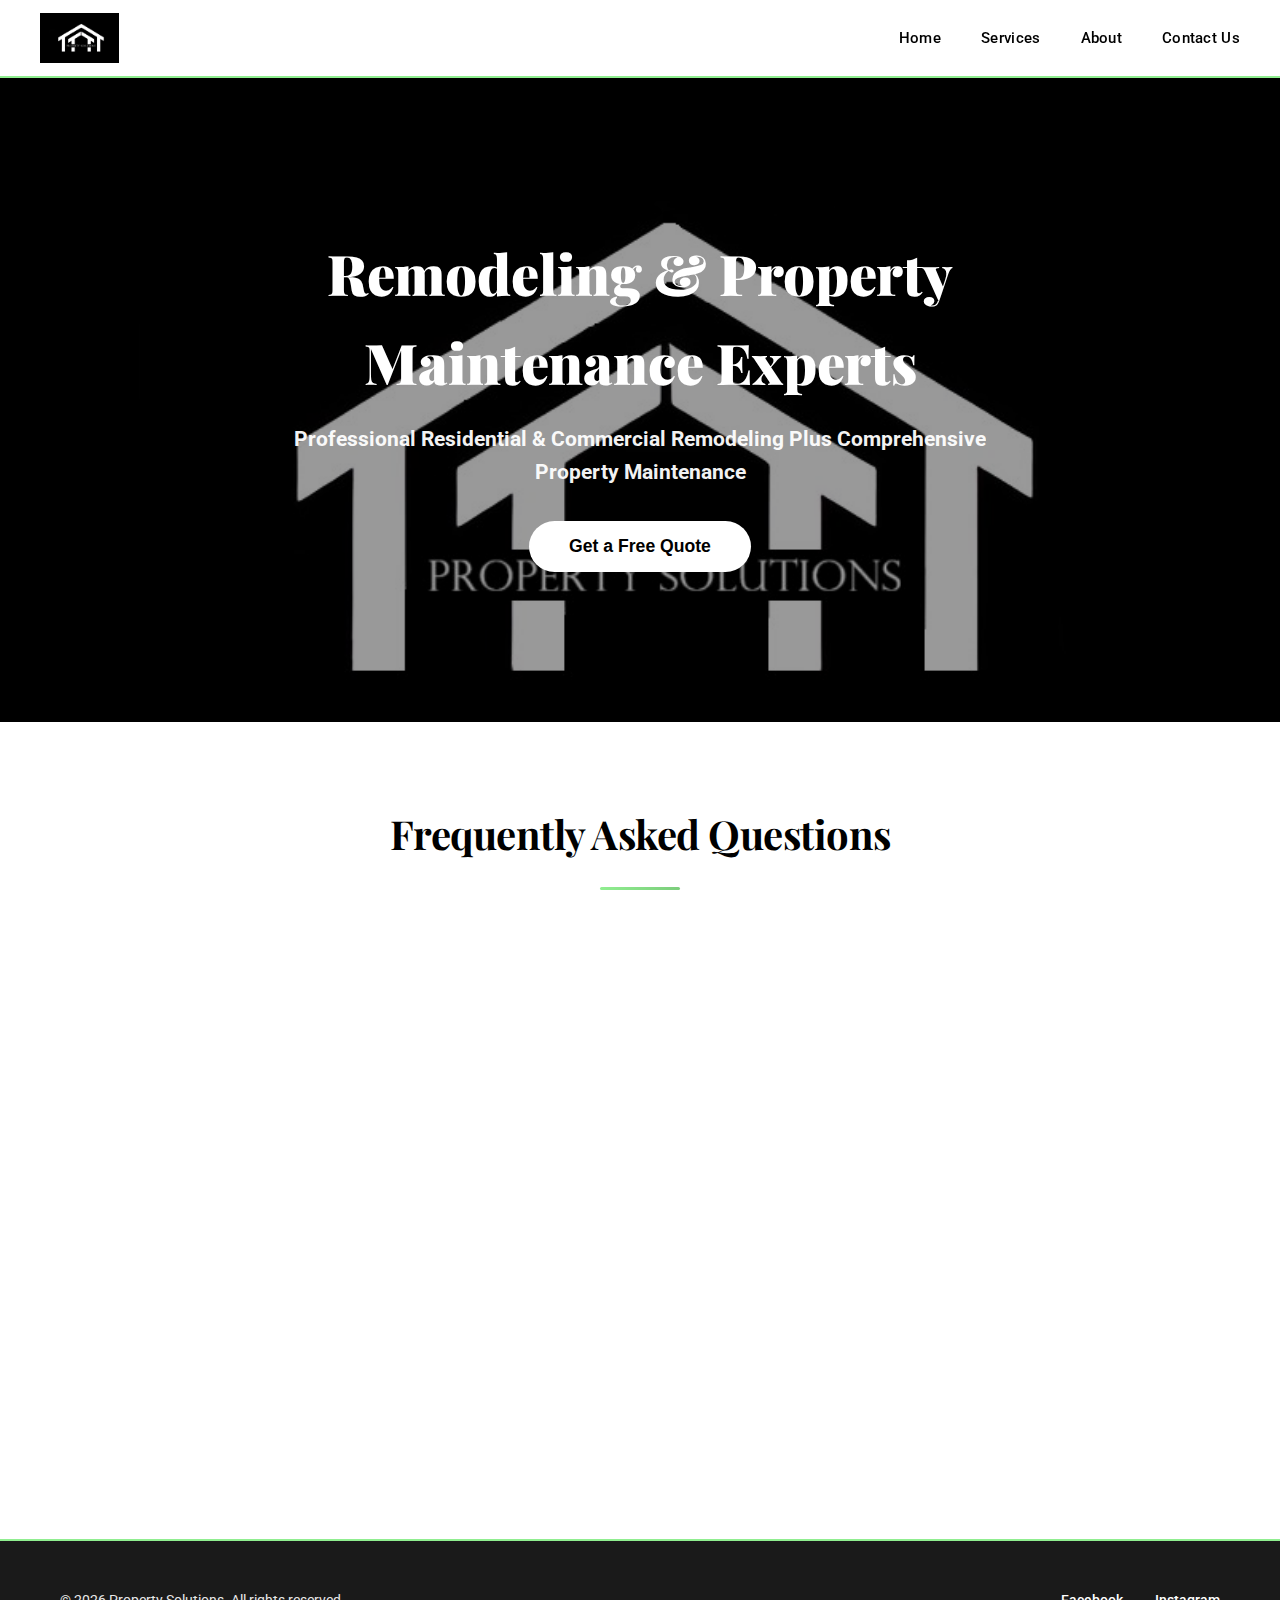
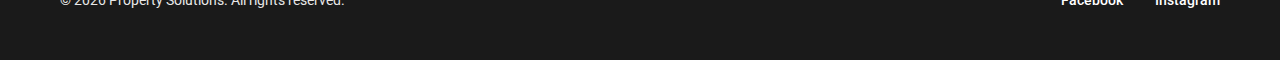
<file: index.html>
<!DOCTYPE html>
<html lang="en">
<head>
    <meta charset="UTF-8">
    <meta name="viewport" content="width=device-width, initial-scale=1.0">
    <meta name="description" content="Professional construction company offering residential and commercial building services.">
    <title>Property Solutions - Quality, Consistency, Expertise</title>
    <link rel="stylesheet" href="styles.css">
    <link rel="preconnect" href="https://fonts.googleapis.com">
    <link rel="preconnect" href="https://fonts.gstatic.com" crossorigin>
    <link href="https://fonts.googleapis.com/css2?family=Roboto:wght@300;400;700&family=Playfair+Display:wght@700&display=swap" rel="stylesheet">
</head>
<body>
    <!-- Navigation -->
    <nav class="navbar">
        <div class="container nav-container">
            <div class="logo">
                <img src="TT Roof line black name through middle.jpg" alt="Property Solutions Logo" class="logo-image">
            </div>
            <ul class="nav-links">
                <li><a href="index.html">Home</a></li>
                <li><a href="services.html">Services</a></li>
                <li><a href="about.html">About</a></li>
                <li><a href="contact.html">Contact Us</a></li>
            </ul>
            <div class="hamburger">
                <span></span>
                <span></span>
                <span></span>
            </div>
        </div>
    </nav>

    <!-- Hero Section -->
    <section id="home" class="hero">
        <div class="hero-content">
            <h2>Remodeling & Property Maintenance Experts</h2>
            <p>Professional Residential & Commercial Remodeling Plus Comprehensive Property Maintenance</p>
            <button class="cta-button">Get a Free Quote</button>
        </div>
        <div class="hero-overlay"></div>
    </section>

    <!-- FAQ Section -->
    <section class="faq-section">
        <div class="container">
            <h2 class="section-title">Frequently Asked Questions</h2>
            <div class="faq-grid">
                <div class="faq-item">
                    <h3>How do I get an estimate?</h3>
                    <p>Simply contact us by phone or use our contact page. We'll schedule a time to visit your property and provide a detailed estimate at no cost.</p>
                </div>
                <div class="faq-item">
                    <h3>What's your project timeline?</h3>
                    <p>Timeline varies based on project scope. We'll provide a detailed schedule during the consultation phase and keep you updated throughout.</p>
                </div>
                <div class="faq-item">
                    <h3>Do you offer financing options?</h3>
                    <p>Yes, we work with several lenders to help finance your project. Ask us about available options during your consultation.</p>
                </div>
                <div class="faq-item">
                    <h3>Are you licensed and insured?</h3>
                    <p>Absolutely. We maintain all required licenses and carry comprehensive insurance to protect both our team and your property.</p>
                </div>
            </div>
        </div>
    </section>

    <!-- Footer -->
    <footer class="footer">
        <div class="container">
            <p>&copy; 2026 Property Solutions. All rights reserved.</p>
            <div class="social-links">
                <a href="https://www.facebook.com/profile.php?id=61586681346437" aria-label="Facebook">Facebook</a>
                <a href="https://www.instagram.com/propertysolutionsutah/" aria-label="Instagram">Instagram</a>
            </div>
        </div>
    </footer>

    <script src="script.js"></script>
</body>
</html>
</file>
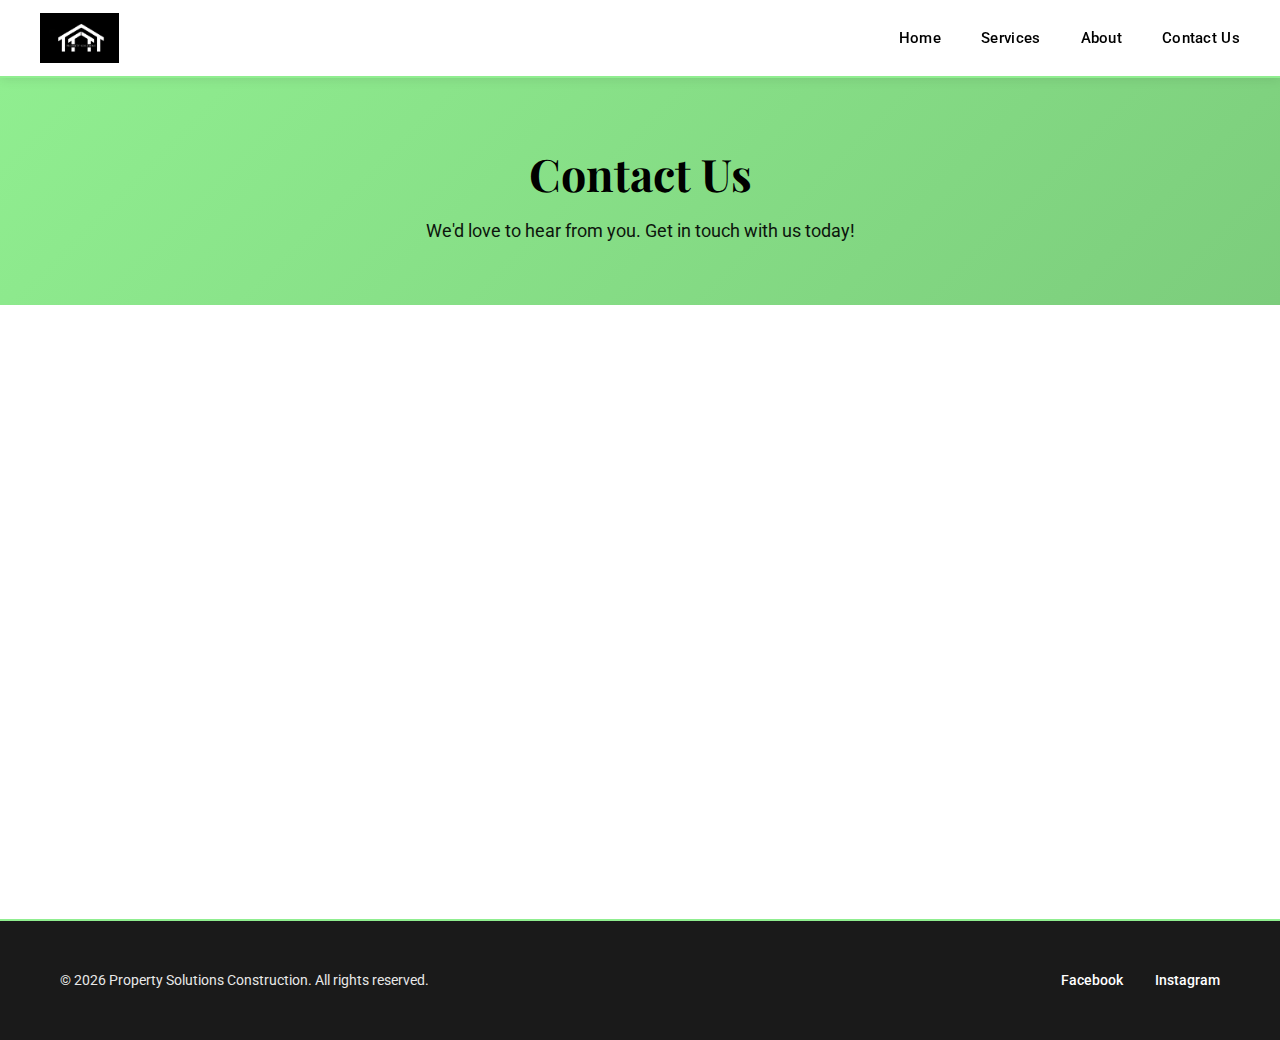
<file: contact.html>
<!DOCTYPE html>
<html lang="en">
<head>
    <meta charset="UTF-8">
    <meta name="viewport" content="width=device-width, initial-scale=1.0">
    <meta name="description" content="Contact BuildPro Construction - Get in touch for your construction project.">
    <title>Contact Us - Property Solutions Construction</title>
    <link rel="icon" type="image/jpeg" href="TT Roof line black name through middle.jpg">
    <link rel="stylesheet" href="styles.css">
    <link rel="preconnect" href="https://fonts.googleapis.com">
    <link rel="preconnect" href="https://fonts.gstatic.com" crossorigin>
    <link href="https://fonts.googleapis.com/css2?family=Roboto:wght@300;400;700&family=Playfair+Display:wght@700&display=swap" rel="stylesheet">
</head>
<body>
    <!-- Navigation -->
    <nav class="navbar">
        <div class="container nav-container">
            <div class="logo">
                <img src="TT Roof line black name through middle.jpg" alt="Property Solutions Logo" class="logo-image">
            </div>
            <ul class="nav-links">
                <li><a href="index.html">Home</a></li>
                <li><a href="services.html">Services</a></li>
                <li><a href="about.html">About</a></li>
                <li><a href="contact.html">Contact Us</a></li>
            </ul>
            <div class="hamburger">
                <span></span>
                <span></span>
                <span></span>
            </div>
        </div>
    </nav>

    <!-- Page Header -->
    <div class="page-header">
        <h1>Contact Us</h1>
        <p>We'd love to hear from you. Get in touch with us today!</p>
    </div>

    <!-- Contact Section -->
    <section class="contact">
        <div class="container">
            <div class="contact-container">
                <div class="contact-info">
                    <div class="info-item">
                        <h4>📞 Phone</h4>
                        <p><a href="tel:+15551234567">(801)419-3245</a></p>
                    </div>
                    <div class="info-item">
                        <h4>📧 Email</h4>
                        <p><a href="mailto:info@buildpro.com">info@propertysolutionsut.com</a></p>
                    </div>
                </div>
                <form class="contact-form" action="https://formspree.io/f/xgooyyrj" method="POST">
                    <input type="text" name="name" placeholder="Your Name" required>
                    <input type="email" name="email" placeholder="Your Email" required>
                    <input type="tel" name="phone" placeholder="Your Phone">
                    <input type="text" name="projectType" placeholder="Project Type">
                    <textarea name="message" placeholder="Tell us about your project..." rows="5" required></textarea>
                    <button type="submit" class="submit-button">Send Message</button>
                </form>
            </div>
        </div>
    </section>

    <!-- Footer -->
    <footer class="footer">
        <div class="container">
            <p>&copy; 2026 Property Solutions Construction. All rights reserved.</p>
            <div class="social-links">
                <a href="https://www.facebook.com/profile.php?id=61586681346437" aria-label="Facebook">Facebook</a>
                <a href="https://www.instagram.com/propertysolutionsutah/" aria-label="Instagram">Instagram</a>
            </div>
        </div>
    </footer>

    <script src="script.js"></script>
</body>
</html>
</file>
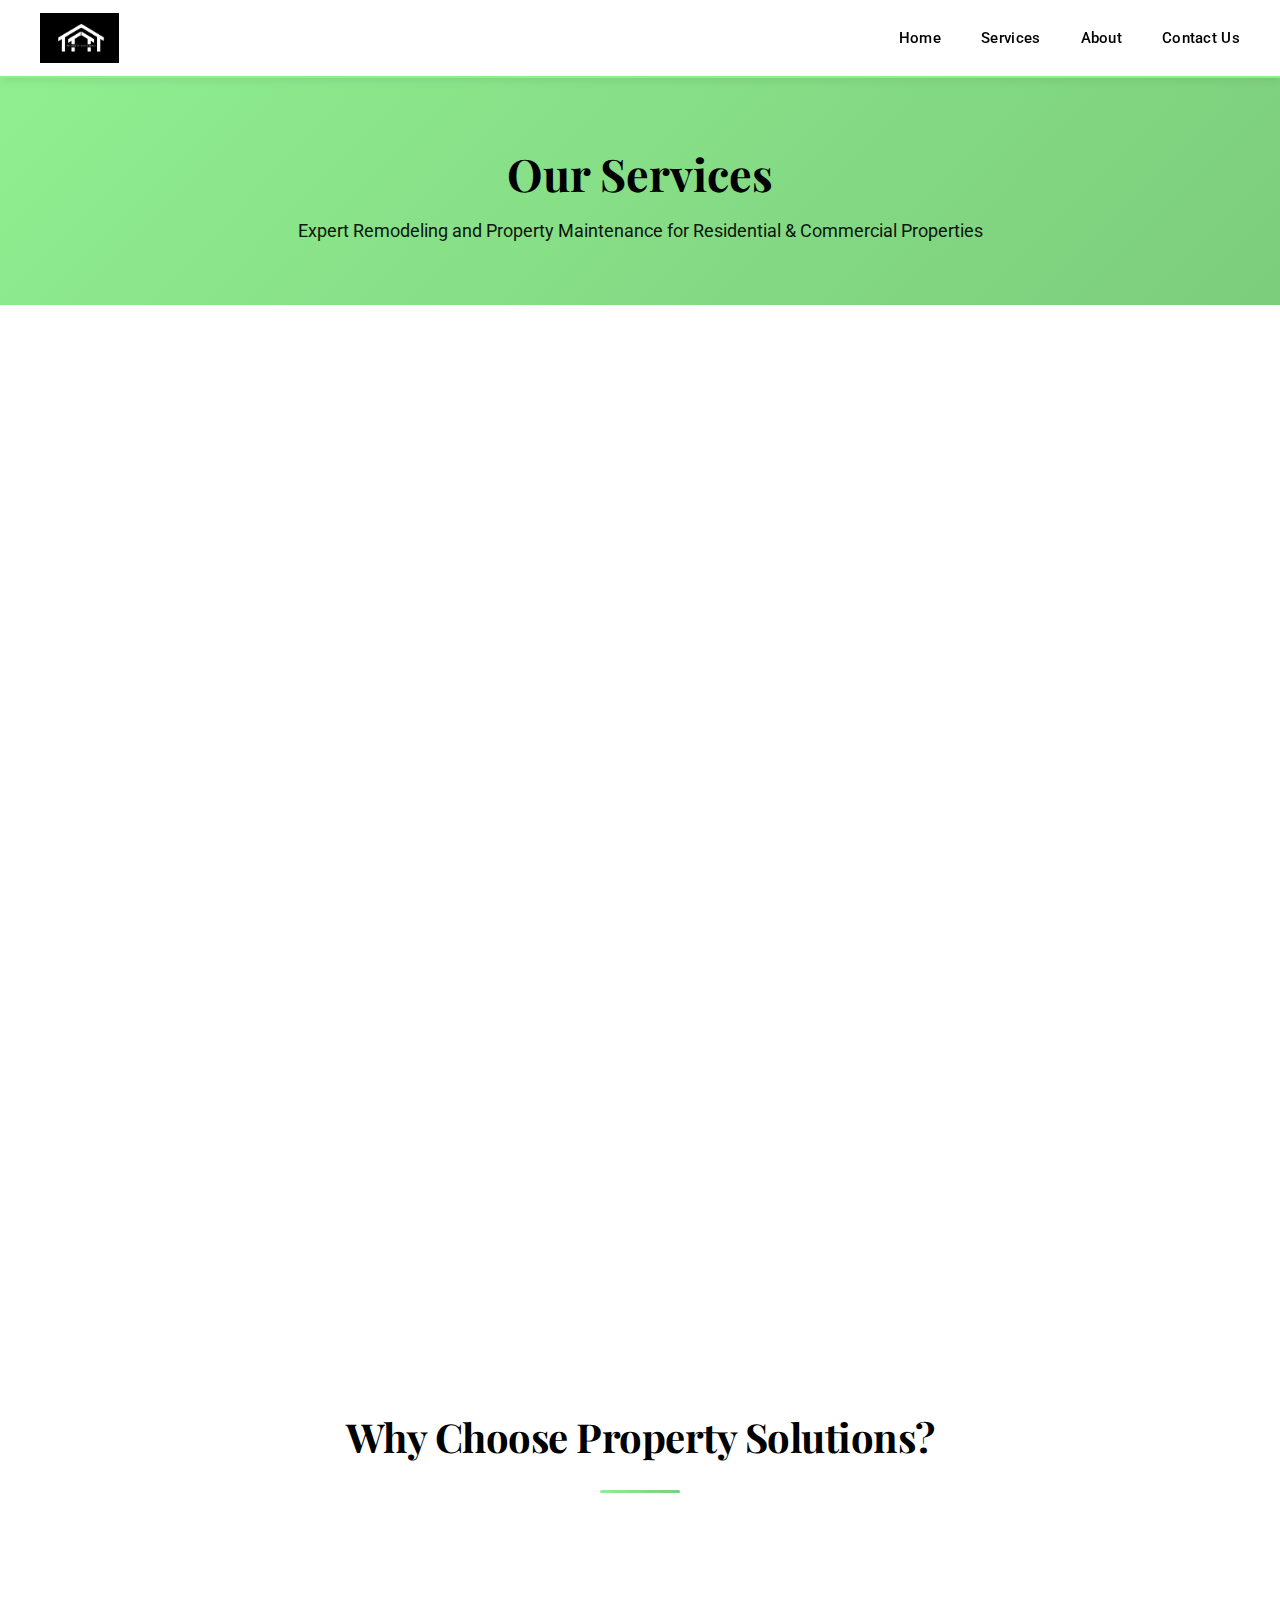
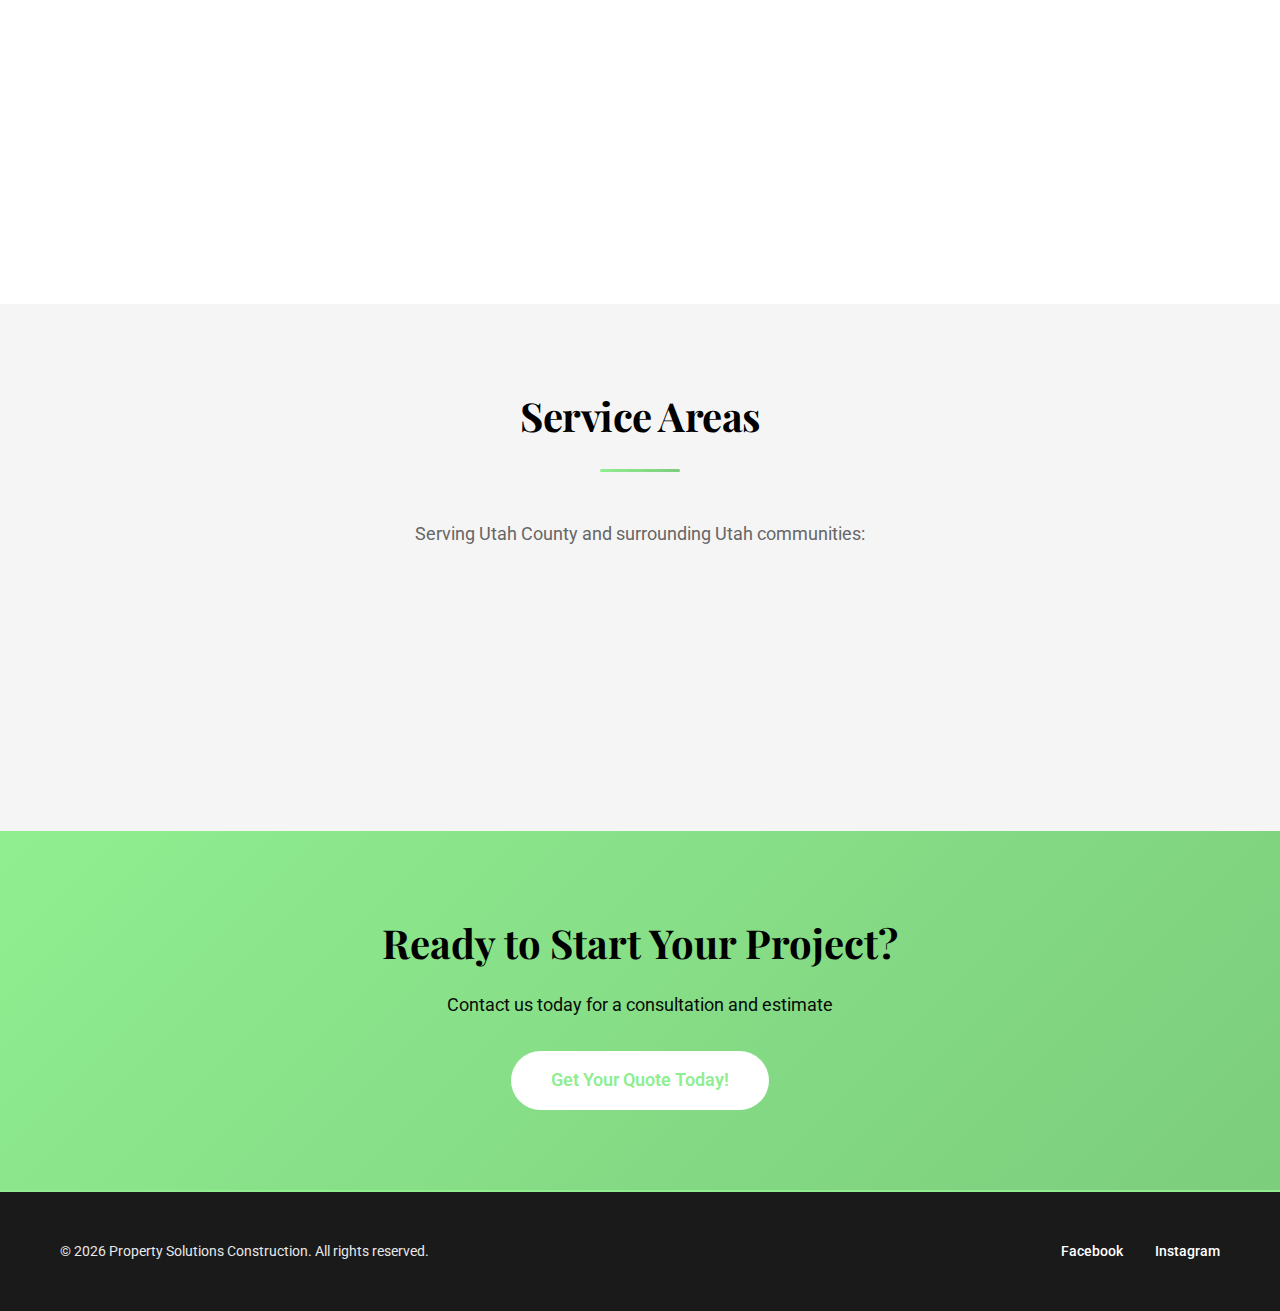
<file: services.html>
<!DOCTYPE html>
<html lang="en">
<head>
    <meta charset="UTF-8">
    <meta name="viewport" content="width=device-width, initial-scale=1.0">
    <meta name="description" content="BuildPro Construction Services - Residential, Commercial, Remodeling, and more.">
    <title>Services - Property Solutions Construction</title>
    <link rel="icon" type="image/jpeg" href="TT Roof line black name through middle.jpg">
    <link rel="stylesheet" href="styles.css">
    <link rel="preconnect" href="https://fonts.googleapis.com">
    <link rel="preconnect" href="https://fonts.gstatic.com" crossorigin>
    <link href="https://fonts.googleapis.com/css2?family=Roboto:wght@300;400;700&family=Playfair+Display:wght@700&display=swap" rel="stylesheet">
</head>
<body>
    <!-- Navigation -->
    <nav class="navbar">
        <div class="container nav-container">
            <div class="logo">
                <img src="TT Roof line black name through middle.jpg" alt="Property Solutions Logo" class="logo-image">
            </div>
            <ul class="nav-links">
                <li><a href="index.html">Home</a></li>
                <li><a href="services.html">Services</a></li>
                <li><a href="about.html">About</a></li>
                <li><a href="contact.html">Contact Us</a></li>
            </ul>
            <div class="hamburger">
                <span></span>
                <span></span>
                <span></span>
            </div>
        </div>
    </nav>

    <!-- Page Header -->
    <div class="page-header">
        <h1>Our Services</h1>
        <p>Expert Remodeling and Property Maintenance for Residential & Commercial Properties</p>
    </div>

    <!-- Services Section -->
    <section class="services">
        <div class="container">
            <div class="services-grid">
                <div class="service-card">
                    <div class="service-icon">�</div>
                    <h3>Residential Remodeling</h3>
                    <p>Transform your home with our expert residential remodeling services. From kitchen and bathroom updates to complete home renovations, we specialize in creating beautiful, functional living spaces that enhance your lifestyle and increase property value.</p>
                </div>
                <div class="service-card">
                    <div class="service-icon">🏢</div>
                    <h3>Commercial Remodeling</h3>
                    <p>Modernize your business space with professional commercial remodeling. We transform offices, retail spaces, and facilities to create inviting environments that reflect your brand and improve employee productivity.</p>
                </div>
                <div class="service-card">
                    <div class="service-icon">🔧</div>
                    <h3>Property Maintenance</h3>
                    <p>Keep your property in peak condition with our comprehensive maintenance services. We handle everything from routine repairs to preventive maintenance, ensuring your residential or commercial property remains safe, functional, and well-maintained.</p>
                </div>
                <div class="service-card">
                    <div class="service-icon">🚪</div>
                    <h3>Kitchen Remodels</h3>
                    <p>Create your dream kitchen with modern designs, quality cabinetry, and premium fixtures. We handle the entire remodeling process from planning through installation.</p>
                </div>
                <div class="service-card">
                    <div class="service-icon">🚿</div>
                    <h3>Bathroom Remodels</h3>
                    <p>Transform your bathroom into a spa-like retreat. We specialize in elegant bathroom renovations with top-quality materials and expert craftsmanship.</p>
                </div>
                <div class="service-card">
                    <div class="service-icon">📋</div>
                    <h3>Repair & Restoration</h3>
                    <p>Expert repairs and restoration services to fix damage, address wear and tear, and restore your property to like-new condition with quality workmanship.</p>
                </div>
            </div>
        </div>
    </section>

    <!-- Why Choose Us Section -->
    <section class="why-choose-us">
        <div class="container">
            <h2 class="section-title">Why Choose Property Solutions?</h2>
            <div class="benefits-grid">
                <div class="benefit-card">
                    <h3>🎯 Expert Remodeling</h3>
                    <p>Specialized expertise in residential and commercial remodeling with proven results that exceed expectations.</p>
                </div>
                <div class="benefit-card">
                    <h3>🔧 Reliable Maintenance</h3>
                    <p>Proactive property maintenance that prevents costly repairs and keeps your property in excellent condition year-round.</p>
                </div>
                <div class="benefit-card">
                    <h3>💰 Value for Investment</h3>
                    <p>We maximize the return on your remodeling investment with quality workmanship and smart design choices.</p>
                </div>
                <div class="benefit-card">
                    <h3>🤝 Trusted Partner</h3>
                    <p>Long-term relationships built on reliability, professionalism, and a commitment to your property's success.</p>
                </div>
            </div>
        </div>
    </section>

    <!-- Service Areas Section -->
    <section class="service-areas">
        <div class="container">
            <h2 class="section-title">Service Areas</h2>
            <p class="service-areas-intro">Serving Utah County and surrounding Utah communities:</p>
            <div class="areas-grid">
                <div class="area-item">Cache County</div>
                <div class="area-item">Davis County</div>
                <div class="area-item">Morgan County</div>
                <div class="area-item">Salt Lake County</div>
                <div class="area-item">Summit County</div>
                <div class="area-item">Tooele County</div>
                <div class="area-item">Utah County</div>
                <div class="area-item">Wasatch County</div>
            </div>
        </div>
    </section>

    <!-- CTA Section -->
    <section class="cta-section">
        <div class="container">
            <h2>Ready to Start Your Project?</h2>
            <p>Contact us today for a consultation and estimate</p>
            <a href="contact.html" class="cta-button">Get Your Quote Today!</a>
        </div>
    </section>

    <!-- Footer -->
    <footer class="footer">
        <div class="container">
            <p>&copy; 2026 Property Solutions Construction. All rights reserved.</p>
            <div class="social-links">
                <a href="https://www.facebook.com/profile.php?id=61586681346437" aria-label="Facebook">Facebook</a>
                <a href="https://www.instagram.com/propertysolutionsutah/" aria-label="Instagram">Instagram</a>
            </div>
        </div>
    </footer>

    <script src="script.js"></script>
</body>
</html>
</file>
<file: styles.css>
/* =====================
   Global Styles
   ===================== */
* {
    margin: 0;
    padding: 0;
    box-sizing: border-box;
}

:root {
    --primary-color: #90EE90;
    --primary-dark: #7CCD7C;
    --secondary-color: #90EE90;
    --text-dark: #000000;
    --text-light: #666666;
    --bg-light: #f5f5f5;
    --border-color: #cccccc;
    --white: #ffffff;
    --black: #000000;
    --grey: #808080;
    --shadow: 0 4px 6px rgba(0, 0, 0, 0.15);
    --shadow-lg: 0 10px 25px rgba(0, 0, 0, 0.2);
}

body {
    font-family: 'Roboto', sans-serif;
    color: var(--text-dark);
    line-height: 1.6;
    overflow-x: hidden;
    background: #fafafa;
}

.container {
    max-width: 1200px;
    margin: 0 auto;
    padding: 0 20px;
}

/* =====================
   Navigation
   ===================== */
.navbar {
    background: white;
    box-shadow: 0 2px 10px rgba(0, 0, 0, 0.08);
    position: sticky;
    top: 0;
    z-index: 1000;
    border-bottom: 2px solid #90EE90;
}

.nav-container {
    display: flex;
    justify-content: space-between;
    align-items: center;
    padding: 0.8rem 0;
}

.logo {
    display: flex;
    align-items: center;
    gap: 0.8rem;
    text-decoration: none;
    cursor: pointer;
}

.logo-image {
    height: 50px;
    width: auto;
    max-width: 150px;
    object-fit: contain;
}

.logo-icon {
    width: 40px;
    height: 40px;
    flex-shrink: 0;
}

.logo-text {
    font-family: 'Playfair Display', serif;
    font-size: 1.4rem;
    font-weight: 700;
    color: #000000;
    letter-spacing: 0.5px;
}

.nav-links {
    display: flex;
    list-style: none;
    gap: 2.5rem;
}

.nav-links a {
    color: #000000;
    text-decoration: none;
    font-weight: 500;
    font-size: 0.95rem;
    letter-spacing: 0.3px;
    transition: all 0.3s ease;
    position: relative;
}

.nav-links a::after {
    content: '';
    position: absolute;
    bottom: -5px;
    left: 0;
    width: 0;
    height: 2px;
    background: #90EE90;
    transition: width 0.3s ease;
}

.nav-links a:hover {
    color: #90EE90;
}

.nav-links a:hover::after {
    width: 100%;
}

.hamburger {
    display: none;
    flex-direction: column;
    cursor: pointer;
    gap: 0.5rem;
}

.hamburger span {
    width: 25px;
    height: 3px;
    background: var(--text-dark);
    border-radius: 3px;
    transition: all 0.3s ease;
}

/* =====================
   Hero Section
   ===================== */
.hero {
    background: black url('TT Roof line black name through middle.jpg') center/contain no-repeat;
    background-attachment: fixed;
    color: white;
    padding: 150px 20px;
    text-align: center;
    position: relative;
    overflow: hidden;
    min-height: 600px;
    display: flex;
    align-items: center;
    justify-content: center;
}

.hero-content {
    position: relative;
    z-index: 2;
    max-width: 700px;
}

.hero h2 {
    font-family: 'Playfair Display', serif;
    font-size: 3.5rem;
    margin-bottom: 1rem;
    animation: slideUp 0.8s ease;
    font-weight: 900;
}

.hero p {
    font-size: 1.3rem;
    margin-bottom: 2rem;
    opacity: 0.95;
    color: white;
    animation: slideUp 0.8s ease 0.2s backwards;
    font-weight: 700;
}

.cta-button {
    background: white;
    color: black;
    padding: 15px 40px;
    border: none;
    border-radius: 50px;
    font-size: 1.1rem;
    font-weight: 600;
    cursor: pointer;
    transition: all 0.3s ease;
    animation: slideUp 0.8s ease 0.4s backwards;
}

.cta-button:hover {
    transform: translateY(-3px);
    box-shadow: 0 10px 25px rgba(0, 0, 0, 0.2);
}

.hero-overlay {
    position: absolute;
    top: 0;
    left: 0;
    right: 0;
    bottom: 0;
    background: rgba(0, 0, 0, 0.4);
    opacity: 1;
}

/* =====================
   Section Titles
   ===================== */
.section-title {
    font-family: 'Playfair Display', serif;
    font-size: 2.5rem;
    text-align: center;
    margin-bottom: 3rem;
    color: var(--text-dark);
    position: relative;
    padding-bottom: 1.5rem;
    font-weight: 700;
    letter-spacing: -0.5px;
}

.section-title::after {
    content: '';
    position: absolute;
    bottom: 0;
    left: 50%;
    transform: translateX(-50%);
    width: 80px;
    height: 3px;
    background: linear-gradient(90deg, #90EE90, #7CCD7C);
    border-radius: 2px;
}

/* =====================
   Page Header
   ===================== */
.page-header {
    background: linear-gradient(135deg, #90EE90 0%, #7CCD7C 100%);
    color: black;
    padding: 60px 20px;
    text-align: center;
}

.page-header h1 {
    font-family: 'Playfair Display', serif;
    font-size: 2.8rem;
    margin-bottom: 0.5rem;
}

.page-header p {
    font-size: 1.1rem;
    opacity: 0.9;
}

/* =====================
   Services Section
   ===================== */
.services {
    padding: 80px 20px;
    background: white;
}

.services-grid {
    display: grid;
    grid-template-columns: repeat(auto-fit, minmax(300px, 1fr));
    gap: 2.5rem;
}

.service-card {
    background: white;
    padding: 2.5rem;
    border-radius: 12px;
    box-shadow: 0 2px 15px rgba(0, 0, 0, 0.06);
    transition: all 0.4s cubic-bezier(0.4, 0, 0.2, 1);
    text-align: center;
    border-top: 3px solid #90EE90;
}

.service-card:hover {
    transform: translateY(-8px);
    box-shadow: 0 12px 30px rgba(144, 238, 144, 0.15);
}

.service-icon {
    font-size: 3.5rem;
    margin-bottom: 1.5rem;
    display: block;
}

.service-card h3 {
    font-size: 1.3rem;
    margin-bottom: 1rem;
    color: var(--text-dark);
    font-weight: 600;
    letter-spacing: 0.3px;
}

.service-card p {
    color: var(--text-light);
    font-size: 0.95rem;
    line-height: 1.8;
}

/* =====================
   Portfolio Section
   ===================== */
.portfolio {
    padding: 80px 20px;
    background: white;
}

.portfolio-grid {
    display: grid;
    grid-template-columns: repeat(auto-fit, minmax(320px, 1fr));
    gap: 2rem;
}

.portfolio-item {
    border-radius: 8px;
    overflow: hidden;
    box-shadow: var(--shadow);
    transition: all 0.3s ease;
}

.portfolio-item:hover {
    transform: scale(1.03);
    box-shadow: var(--shadow-lg);
}

.portfolio-image {
    height: 250px;
    background-size: cover;
    background-position: center;
    transition: transform 0.3s ease;
}

.portfolio-item:hover .portfolio-image {
    transform: scale(1.1);
}

.portfolio-item h3 {
    padding: 1.5rem 1.5rem 0.5rem;
    font-size: 1.2rem;
    color: var(--text-dark);
}

.portfolio-item p {
    padding: 0 1.5rem 1.5rem;
    color: var(--text-light);
    font-size: 0.9rem;
}

/* =====================
   Why Choose Us Section
   ===================== */
.why-choose-us {
    padding: 80px 20px;
    background: white;
}

.benefits-grid {
    display: grid;
    grid-template-columns: repeat(auto-fit, minmax(250px, 1fr));
    gap: 2rem;
}

.benefit-card {
    background: var(--bg-light);
    padding: 2rem;
    border-radius: 8px;
    text-align: center;
    box-shadow: var(--shadow);
    transition: all 0.3s ease;
}

.benefit-card:hover {
    transform: translateY(-5px);
    box-shadow: var(--shadow-lg);
}

.benefit-card h3 {
    font-size: 1.3rem;
    margin-bottom: 1rem;
    color: var(--text-dark);
}

.benefit-card p {
    color: var(--text-light);
    line-height: 1.7;
}

/* =====================
   About Section
   ===================== */
.about {
    padding: 80px 20px;
    background: var(--bg-light);
}

.about-content {
    display: grid;
    grid-template-columns: 1fr 1fr;
    gap: 3rem;
    align-items: center;
}

.about-text h2 {
    font-family: 'Playfair Display', serif;
    font-size: 2.5rem;
    margin-bottom: 1.5rem;
    color: var(--text-dark);
}

.about-text p {
    color: var(--text-light);
    font-size: 1.05rem;
    margin-bottom: 1.5rem;
    line-height: 1.8;
}

.about-stats {
    display: grid;
    grid-template-columns: repeat(2, 1fr);
    gap: 2rem;
}

.stat {
    background: white;
    padding: 1.5rem;
    border-radius: 8px;
    text-align: center;
    box-shadow: var(--shadow);
}

.stat h4 {
    font-size: 2rem;
    color: var(--primary-color);
    margin-bottom: 0.5rem;
}

.stat p {
    color: var(--text-light);
    font-size: 0.9rem;
    margin: 0;
}

.about-image {
    height: 400px;
    border-radius: 8px;
    box-shadow: var(--shadow-lg);
    overflow: hidden;
}

.about-image img {
    width: 100%;
    height: 100%;
    object-fit: cover;
}

/* =====================
   Statistics Section
   ===================== */
.stats-section {
    padding: 80px 20px;
    background: white;
}

/* =====================
   Team Section
   ===================== */
.team-section {
    padding: 80px 20px;
    background: var(--bg-light);
}

.team-grid {
    display: grid;
    grid-template-columns: repeat(auto-fit, minmax(250px, 1fr));
    gap: 2rem;
}

.team-card {
    text-align: center;
    transition: all 0.3s ease;
}

.team-image {
    height: 250px;
    border-radius: 8px;
    margin-bottom: 1rem;
    box-shadow: var(--shadow);
    display: flex;
    align-items: center;
    justify-content: center;
    background: white;
}

.team-image img {
    height: 80%;
    width: auto;
    object-fit: contain;
}

.team-card h3 {
    font-size: 1.3rem;
    margin-bottom: 0.5rem;
    color: var(--text-dark);
}

.team-card p {
    color: var(--primary-color);
    font-weight: 600;
}

.team-card:hover .team-image {
    transform: scale(1.05);
    box-shadow: var(--shadow-lg);
}

/* =====================
   Values Section
   ===================== */
.values-section {
    padding: 80px 20px;
    background: white;
}

.values-grid {
    display: grid;
    grid-template-columns: repeat(auto-fit, minmax(250px, 1fr));
    gap: 2rem;
}

.value-card {
    background: var(--bg-light);
    padding: 2rem;
    border-radius: 8px;
    text-align: center;
    box-shadow: var(--shadow);
    transition: all 0.3s ease;
}

.value-card:hover {
    transform: translateY(-5px);
    box-shadow: var(--shadow-lg);
}

.value-card h3 {
    font-size: 1.3rem;
    margin-bottom: 1rem;
    color: var(--text-dark);
}

.value-card p {
    color: var(--text-light);
    line-height: 1.7;
}

/* =====================
   Contact Section
   ===================== */
.contact {
    padding: 80px 20px;
    background: white;
}

.contact-container {
    display: grid;
    grid-template-columns: 1fr 1fr;
    gap: 3rem;
    max-width: 1000px;
    margin: 0 auto;
}

.contact-info {
    display: flex;
    flex-direction: column;
    gap: 2rem;
}

.info-item h4 {
    font-size: 1.1rem;
    margin-bottom: 0.5rem;
    color: var(--text-dark);
}

.info-item p {
    color: var(--text-light);
    line-height: 1.8;
}

.info-item a {
    color: #90EE90;
    text-decoration: none;
    transition: color 0.3s ease;
}

.info-item a:hover {
    color: #7CCD7C;
}

.contact-form {
    display: flex;
    flex-direction: column;
    gap: 1.5rem;
}

.contact-form input,
.contact-form textarea {
    padding: 12px;
    border: 1px solid var(--border-color);
    border-radius: 4px;
    font-family: inherit;
    font-size: 0.95rem;
    transition: border-color 0.3s ease;
}

.contact-form input:focus,
.contact-form textarea:focus {
    outline: none;
    border-color: var(--primary-color);
    box-shadow: 0 0 0 3px rgba(37, 99, 235, 0.1);
}

.submit-button {
    background: #90EE90;
    color: black;
    padding: 12px;
    border: none;
    border-radius: 4px;
    font-size: 1rem;
    font-weight: 600;
    cursor: pointer;
    transition: all 0.3s ease;
}

.submit-button:hover {
    background: #7CCD7C;
    transform: translateY(-2px);
    box-shadow: var(--shadow);
}

/* =====================
   Service Areas Section
   ===================== */
.service-areas {
    padding: 80px 20px;
    background: var(--bg-light);
}

.service-areas-intro {
    text-align: center;
    font-size: 1.1rem;
    color: var(--text-light);
    margin-bottom: 2rem;
}

.areas-grid {
    display: grid;
    grid-template-columns: repeat(auto-fit, minmax(200px, 1fr));
    gap: 1.5rem;
}

.area-item {
    background: white;
    padding: 1.5rem;
    border-radius: 8px;
    text-align: center;
    box-shadow: var(--shadow);
    transition: all 0.3s ease;
    font-weight: 500;
    color: var(--text-dark);
}

.area-item:hover {
    background: #90EE90;
    color: black;
    transform: translateY(-3px);
    box-shadow: var(--shadow-lg);
}

/* =====================
   FAQ Section
   ===================== */
.faq-section {
    padding: 80px 20px;
    background: white;
}

.faq-grid {
    display: grid;
    grid-template-columns: repeat(auto-fit, minmax(300px, 1fr));
    gap: 2rem;
    max-width: 1000px;
    margin: 0 auto;
}

.faq-item {
    background: var(--bg-light);
    padding: 2rem;
    border-radius: 8px;
    box-shadow: var(--shadow);
    transition: all 0.3s ease;
}

.faq-item:hover {
    box-shadow: var(--shadow-lg);
    transform: translateY(-3px);
}

.faq-item h3 {
    font-size: 1.1rem;
    margin-bottom: 1rem;
    color: var(--text-dark);
}

.faq-item p {
    color: var(--text-light);
    line-height: 1.7;
}

/* =====================
   CTA Section
   ===================== */
.cta-section {
    background: linear-gradient(135deg, #90EE90 0%, #7CCD7C 100%);
    color: black;
    padding: 80px 20px;
    text-align: center;
}

.cta-section h2 {
    font-family: 'Playfair Display', serif;
    font-size: 2.5rem;
    margin-bottom: 1rem;
}

.cta-section p {
    font-size: 1.1rem;
    margin-bottom: 2rem;
    opacity: 0.95;
}

.cta-section .cta-button {
    background: white;
    color: #90EE90;
    padding: 15px 40px;
    border: none;
    border-radius: 50px;
    font-size: 1.1rem;
    font-weight: 600;
    cursor: pointer;
    transition: all 0.3s ease;
    text-decoration: none;
    display: inline-block;
}

.cta-section .cta-button:hover {
    transform: translateY(-3px);
    box-shadow: 0 10px 25px rgba(0, 0, 0, 0.2);
}

/* =====================
   Footer
   ===================== */
.footer {
    background: #1a1a1a;
    color: white;
    padding: 3rem 2rem;
    text-align: center;
    border-top: 2px solid #90EE90;
}

.footer .container {
    display: flex;
    justify-content: space-between;
    align-items: center;
    gap: 2rem;
}

.footer p {
    font-size: 0.9rem;
    opacity: 0.9;
}

.social-links {
    display: flex;
    gap: 2rem;
}

.social-links a {
    color: white;
    text-decoration: none;
    transition: color 0.3s ease;
    font-weight: 500;
    font-size: 0.9rem;
}

.social-links a:hover {
    color: #90EE90;
}

/* =====================
   Animations
   ===================== */
@keyframes slideUp {
    from {
        opacity: 0;
        transform: translateY(30px);
    }
    to {
        opacity: 1;
        transform: translateY(0);
    }
}

/* =====================
   Responsive Design
   ===================== */
@media (max-width: 768px) {
    .nav-links {
        display: none;
    }

    .hamburger {
        display: flex;
    }

    .hero h2 {
        font-size: 2.2rem;
    }

    .hero p {
        font-size: 1.1rem;
    }

    .section-title {
        font-size: 2rem;
    }

    .services-grid {
        grid-template-columns: 1fr;
    }

    .portfolio-grid {
        grid-template-columns: 1fr;
    }

    .about-content {
        grid-template-columns: 1fr;
    }

    .about-image {
        height: 300px;
        order: -1;
    }

    .about-stats {
        grid-template-columns: 1fr;
    }

    .contact-container {
        grid-template-columns: 1fr;
    }

    .footer .container {
        flex-direction: column;
        gap: 1rem;
    }

    .contact-form input,
    .contact-form textarea {
        padding: 10px;
        font-size: 16px;
    }
}

@media (max-width: 480px) {
    .logo h1 {
        font-size: 1.5rem;
    }

    .hero {
        padding: 100px 20px;
        min-height: 400px;
    }

    .hero h2 {
        font-size: 1.8rem;
    }

    .hero p {
        font-size: 1rem;
    }

    .section-title {
        font-size: 1.7rem;
        margin-bottom: 2rem;
    }

    .cta-button {
        padding: 12px 30px;
        font-size: 1rem;
    }

    .service-card {
        padding: 1.5rem;
    }

    .portfolio-image {
        height: 200px;
    }

    .stat h4 {
        font-size: 1.5rem;
    }
}
</file>
